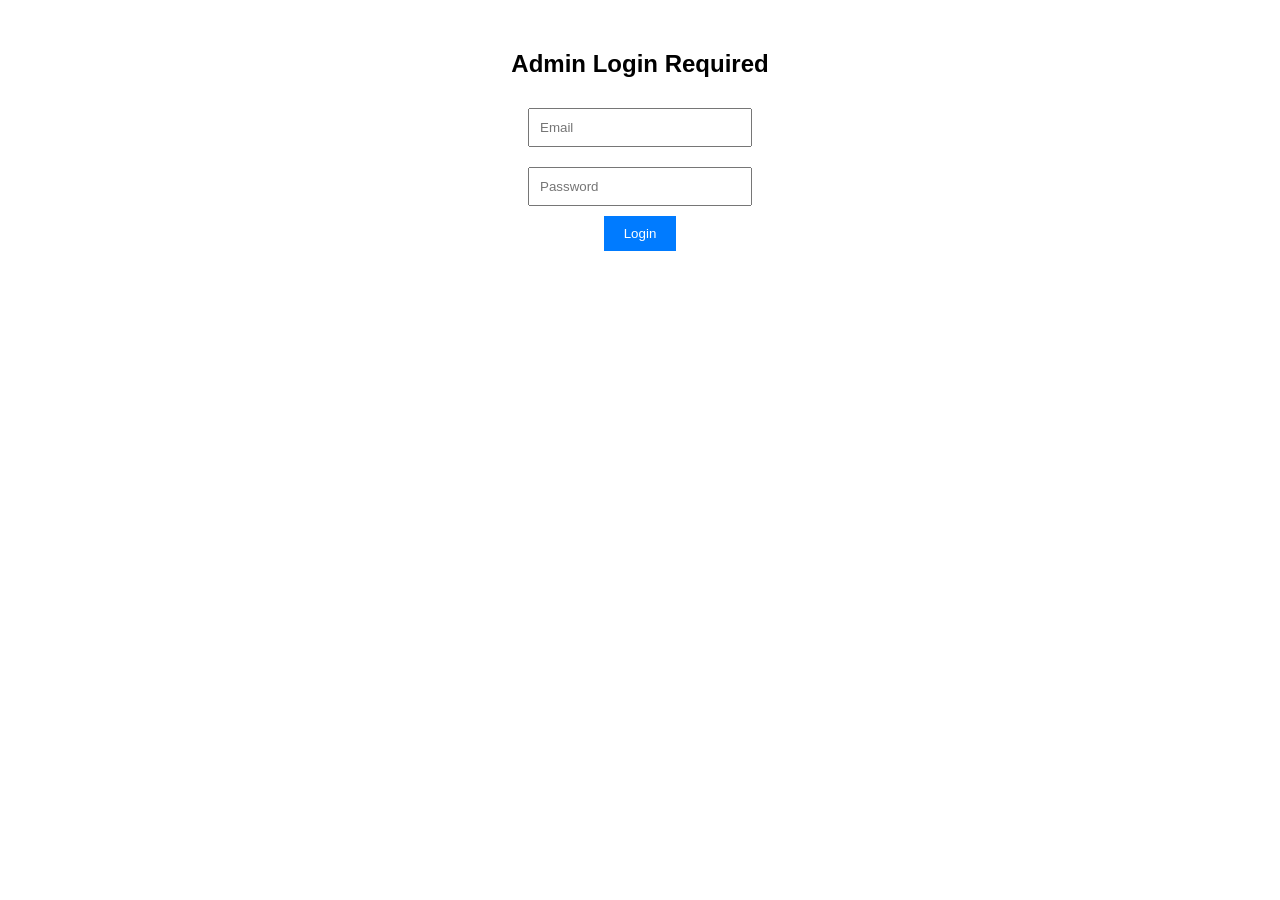
<file: templates/login.html>
<!DOCTYPE html>
<html>
<head>
    <title>Admin Login</title>
    <style>
        body { font-family: sans-serif; text-align: center; margin-top: 50px; }
        input { padding: 10px; margin: 10px; width: 200px; }
        button { padding: 10px 20px; background: #007bff; color: white; border: none; cursor: pointer; }
    </style>
</head>
<body>
    <h2>Admin Login Required</h2>
    <form method="POST">
        <input type="email" name="email" placeholder="Email" required><br>
        <input type="password" name="password" placeholder="Password" required><br>
        <button type="submit">Login</button>
    </form>
</body>
</html>
</file>
